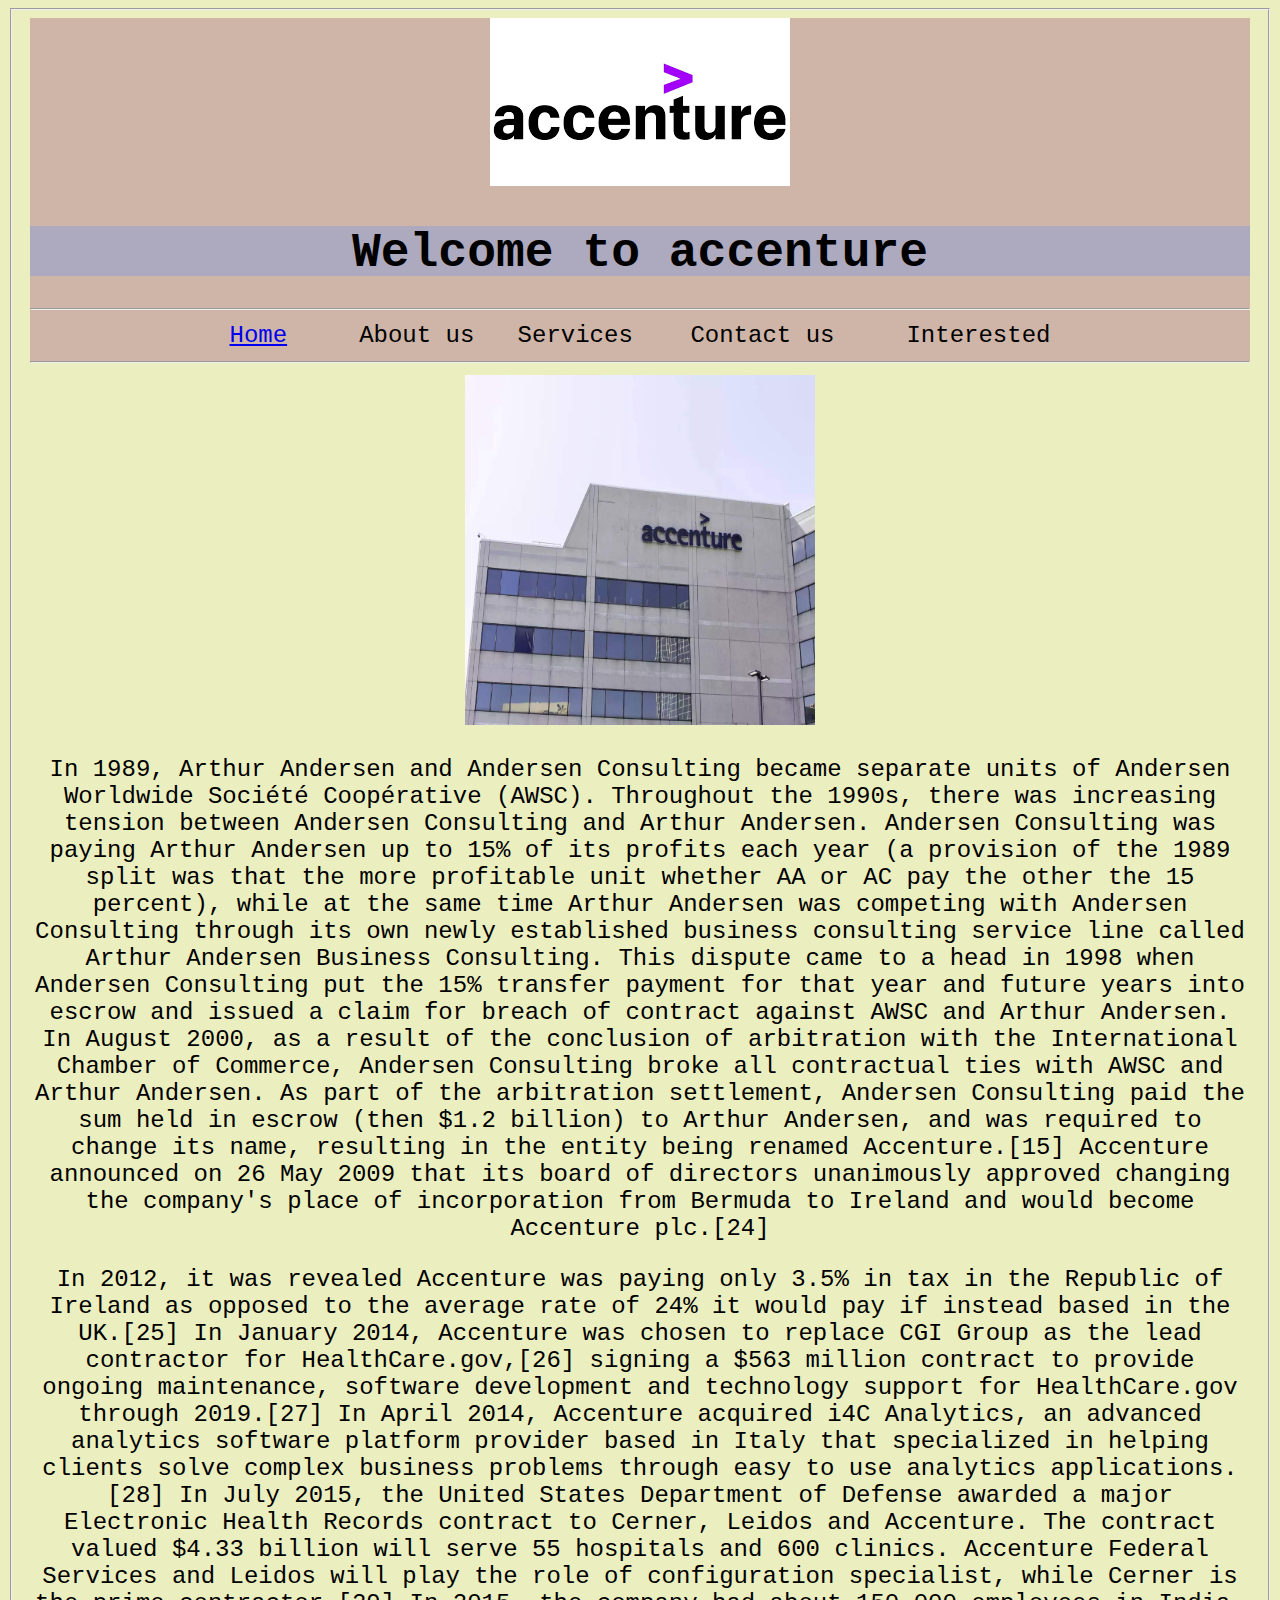
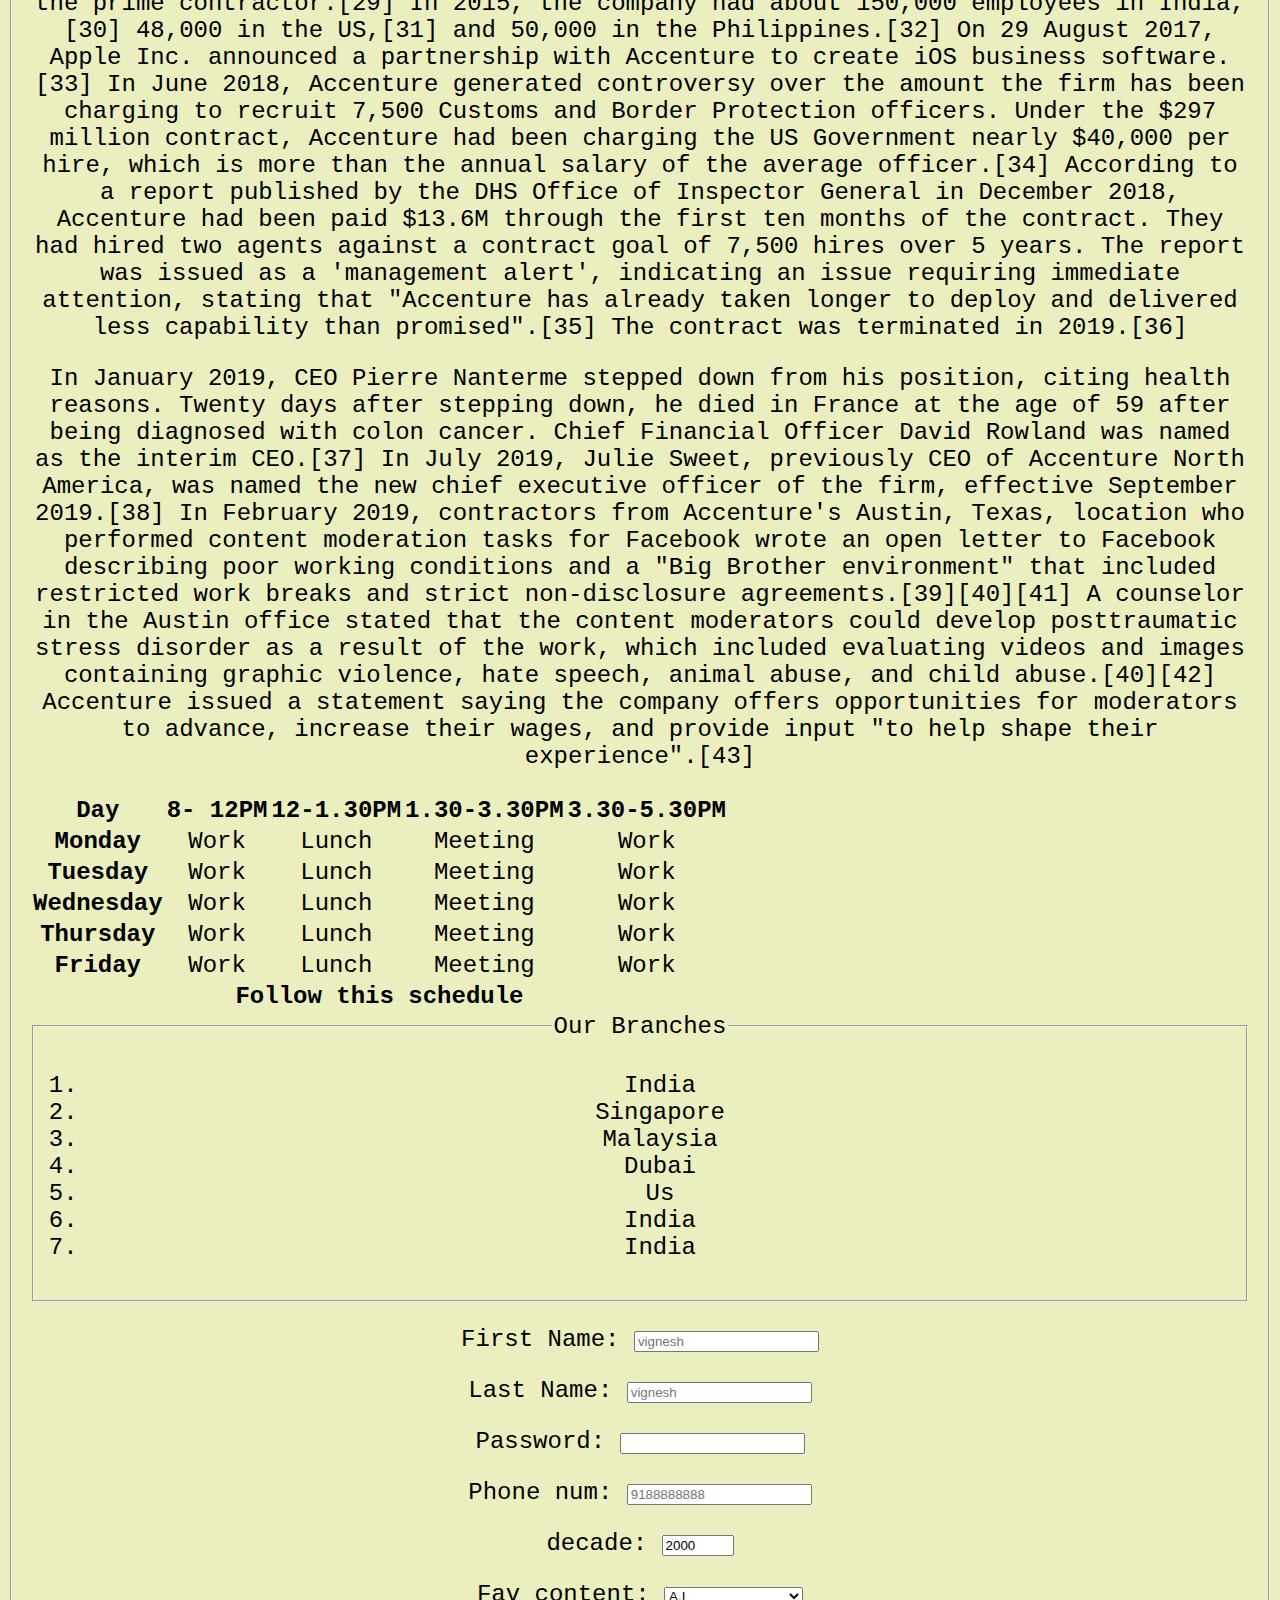
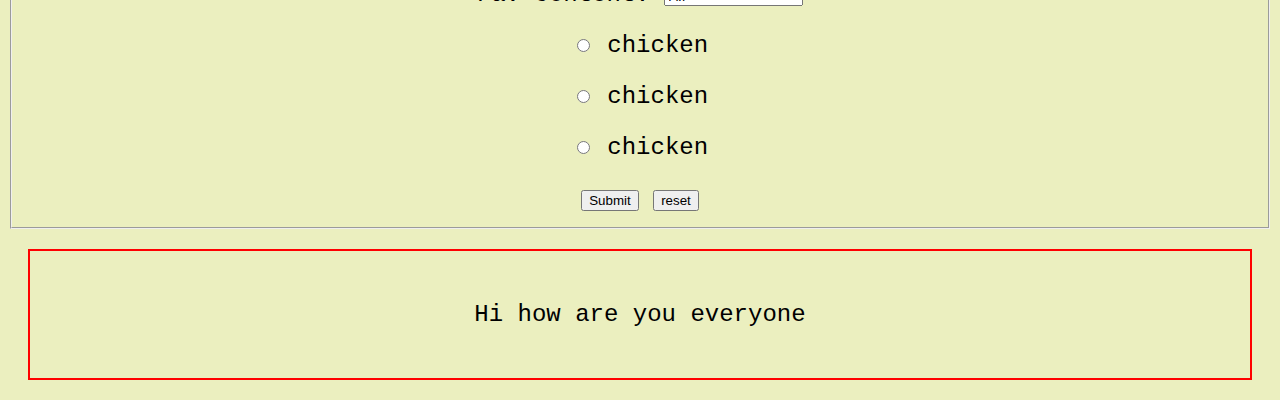
<file: index.html>
<!DOCTYPE html>
<html lang="en">
<head>
    <meta charset="UTF-8">
    <title>Accenture</title>
    <link rel="icon" href="images.png" type="image/vnd.microsoft.icon">
    <meta name="Accenture website" content="This short website tells about accenture business">
    <link rel="stylesheet" href="style.css">
</head>
<body>
    <fieldset>
        <header> 
            <img src="download.png" alt="accenture image" style="height: 75px width=50px;">
            <h1 id="h1">Welcome to accenture</h1>
            <hr>
            <nav>
                <span><a href="#table">Home</a></span> &nbsp;&nbsp;&nbsp;&nbsp;<span>About us</span>&nbsp;&nbsp;&nbsp;<span>Services</span>&nbsp;&nbsp;&nbsp;&nbsp;<span>Contact us</span> &nbsp;&nbsp;&nbsp;&nbsp;<span>Interested</span>
            </nav>
            <hr>
        </header>
        <main>
            <img src="accenture-.jpg" alt="accenture" style="width: 350px; height: 350px;">
            <p>In 1989, Arthur Andersen and Andersen Consulting became separate units of Andersen Worldwide Société Coopérative (AWSC). Throughout the 1990s, there was increasing tension between Andersen Consulting and Arthur Andersen. Andersen Consulting was paying Arthur Andersen up to 15% of its profits each year (a provision of the 1989 split was that the more profitable unit  whether AA or AC  pay the other the 15 percent), while at the same time Arthur Andersen was competing with Andersen Consulting through its own newly established business consulting service line called Arthur Andersen Business Consulting. This dispute came to a head in 1998 when Andersen Consulting put the 15% transfer payment for that year and future years into escrow and issued a claim for breach of contract against AWSC and Arthur Andersen. In August 2000, as a result of the conclusion of arbitration with the International Chamber of Commerce, Andersen Consulting broke all contractual ties with AWSC and Arthur Andersen. As part of the arbitration settlement, Andersen Consulting paid the sum held in escrow (then $1.2 billion) to Arthur Andersen, and was required to change its name, resulting in the entity being renamed Accenture.[15] Accenture announced on 26 May 2009 that its board of directors unanimously approved changing the company's place of incorporation from Bermuda to Ireland and would become Accenture plc.[24]</p>

                <p>In 2012, it was revealed Accenture was paying only 3.5% in tax in the Republic of Ireland as opposed to the average rate of 24% it would pay if instead based in the UK.[25]
                
                In January 2014, Accenture was chosen to replace CGI Group as the lead contractor for HealthCare.gov,[26] signing a $563 million contract to provide ongoing maintenance, software development and technology support for HealthCare.gov through 2019.[27]
                
                In April 2014, Accenture acquired i4C Analytics, an advanced analytics software platform provider based in Italy that specialized in helping clients solve complex business problems through easy to use analytics applications.[28]
                
                In July 2015, the United States Department of Defense awarded a major Electronic Health Records contract to Cerner, Leidos and Accenture. The contract valued $4.33 billion will serve 55 hospitals and 600 clinics. Accenture Federal Services and Leidos will play the role of configuration specialist, while Cerner is the prime contractor.[29] In 2015, the company had about 150,000 employees in India,[30] 48,000 in the US,[31] and 50,000 in the Philippines.[32]
                
                On 29 August 2017, Apple Inc. announced a partnership with Accenture to create iOS business software.[33]
                
                In June 2018, Accenture generated controversy over the amount the firm has been charging to recruit 7,500 Customs and Border Protection officers. Under the $297 million contract, Accenture had been charging the US Government nearly $40,000 per hire, which is more than the annual salary of the average officer.[34] According to a report published by the DHS Office of Inspector General in December 2018, Accenture had been paid $13.6M through the first ten months of the contract. They had hired two agents against a contract goal of 7,500 hires over 5 years. The report was issued as a 'management alert', indicating an issue requiring immediate attention, stating that "Accenture has already taken longer to deploy and delivered less capability than promised".[35] The contract was terminated in 2019.[36]</p>
                
                <p>In January 2019, CEO Pierre Nanterme stepped down from his position, citing health reasons. Twenty days after stepping down, he died in France at the age of 59 after being diagnosed with colon cancer. Chief Financial Officer David Rowland was named as the interim CEO.[37] In July 2019, Julie Sweet, previously CEO of Accenture North America, was named the new chief executive officer of the firm, effective September 2019.[38] In February 2019, contractors from Accenture's Austin, Texas, location who performed content moderation tasks for Facebook wrote an open letter to Facebook describing poor working conditions and a "Big Brother environment" that included restricted work breaks and strict non-disclosure agreements.[39][40][41] A counselor in the Austin office stated that the content moderators could develop posttraumatic stress disorder as a result of the work, which included evaluating videos and images containing graphic violence, hate speech, animal abuse, and child abuse.[40][42] Accenture issued a statement saying the company offers opportunities for moderators to advance, increase their wages, and provide input "to help shape their experience".[43]</p>

               <div>
                <table>
                   <thead> <tr>
                        <th>Day</th>
                        <th><time datetime="8:00">8</time>- <time datetime="12:00">12</time>PM</th>
                        <th><time datetime="12:00">12</time>-<time datetime="13:30">1.30</time>PM</th>
                        <th><time datetime="13:30">1.30</time>-<time datetime="15:30">3.30</time>PM</th>
                        <th><time datetime="15:30">3.30</time>-<time datetime="17:30">5.30</time>PM</th>
                    </tr>
                </thead>
                <tbody>
                    <tr>
                        <th>Monday</th>
                        <td>Work</td>
                        <td>Lunch</td>
                        <td>Meeting</td>
                        <td>Work</td>
                    </tr>
                    <tr>
                        <th>Tuesday</th>
                        <td>Work</td>
                        <td>Lunch</td>
                        <td>Meeting</td>
                        <td>Work</td>
                    </tr>
                    <tr>
                        <th>Wednesday</th>
                        <td>Work</td>
                        <td>Lunch</td>
                        <td>Meeting</td>
                        <td>Work</td>
                    </tr>
                    <tr>
                        <th>Thursday</th>
                        <td>Work</td>
                        <td>Lunch</td>
                        <td>Meeting</td>
                        <td>Work</td>
                    </tr>
                    <tr>
                        <th>Friday</th>
                        <td>Work</td>
                        <td>Lunch</td>
                        <td>Meeting</td>
                        <td>Work</td>
                    </tr>
                </tbody>
                <tfoot>
                    <th colspan="5">Follow this schedule</th>
                </tfoot>
                </table>
            </div>
            <fieldset>
                <legend>Our Branches</legend>
            <ol>
                <li>India</li>
                <li>Singapore</li>
                <li>Malaysia</li>
                <li>Dubai</li>
                <li>Us</li>
                <li>India</li>
                <li>India</li>
            </ol>
        </fieldset>
        </main>
        <footer>
           <section><form action="https://httpbin.org/get"  method="post">
                <p><label for="FirstName">First Name:</label>
                <Input type="text" name="FirstName" id="FirstName" placeholder="vignesh" autocomplete="on" required></p>
                <p><label for="Lastname">Last Name:</label>
                 <Input type="text" name="Lastname" id="Lastname" placeholder="vignesh" autocomplete="on"></p>
                <p><label for="password">Password:</label>
                <Input type="password" name="password" id="password" autocomplete="on" required></p>  
                <p><label for="number">Phone num:</label>
                <Input type="tel" name="number" id="number" placeholder="9188888888" autocomplete="on" required></p>
                    <p><label for="number1">decade:</label>
                        <Input type="number" name="number1" id="number1" min="1980" max="2023" value="2000"></p>

                    <p>
                        <label for="content">Fav content:</label>
                        <select name="content" id="content">
                           <optgroup label="x"> <option value="A.I">A.I</option>
                            <option value="A.I">Machine learning</option></optgroup>
                            <optgroup label="y"> <option value="A.I">full stack</option>
                            <option value="A.I">front end</option></optgroup>
                            <optgroup label="z"> <option value="A.I">back end</option>
                            <option value="A.I">reactjs</option></optgroup>
                        </select>
                        <p><input type="radio" name="chicken" id="chicken" value="chicken">
                        <lable for="chicken">chicken</lable></p>
                        <p><input type="radio" name="chicken" id="chicken1" value="chicken">
                            <lable for="chicken1">chicken</lable></p>
                            <p><input type="radio" name="chicken" id="chicken2" value="chicken">
                                <lable for="chicken2">chicken</lable></p>
                       
                     
                    <button type="submit" formaction="https://httpbin.org/post" formmethod="post">Submit</button>  
                    <button type="reset">reset</button>    
            </form>
        </section> 
        </footer>
    </fieldset>

    <section id="sec">Hi how are you everyone</section>
</body>
</html>
</file>
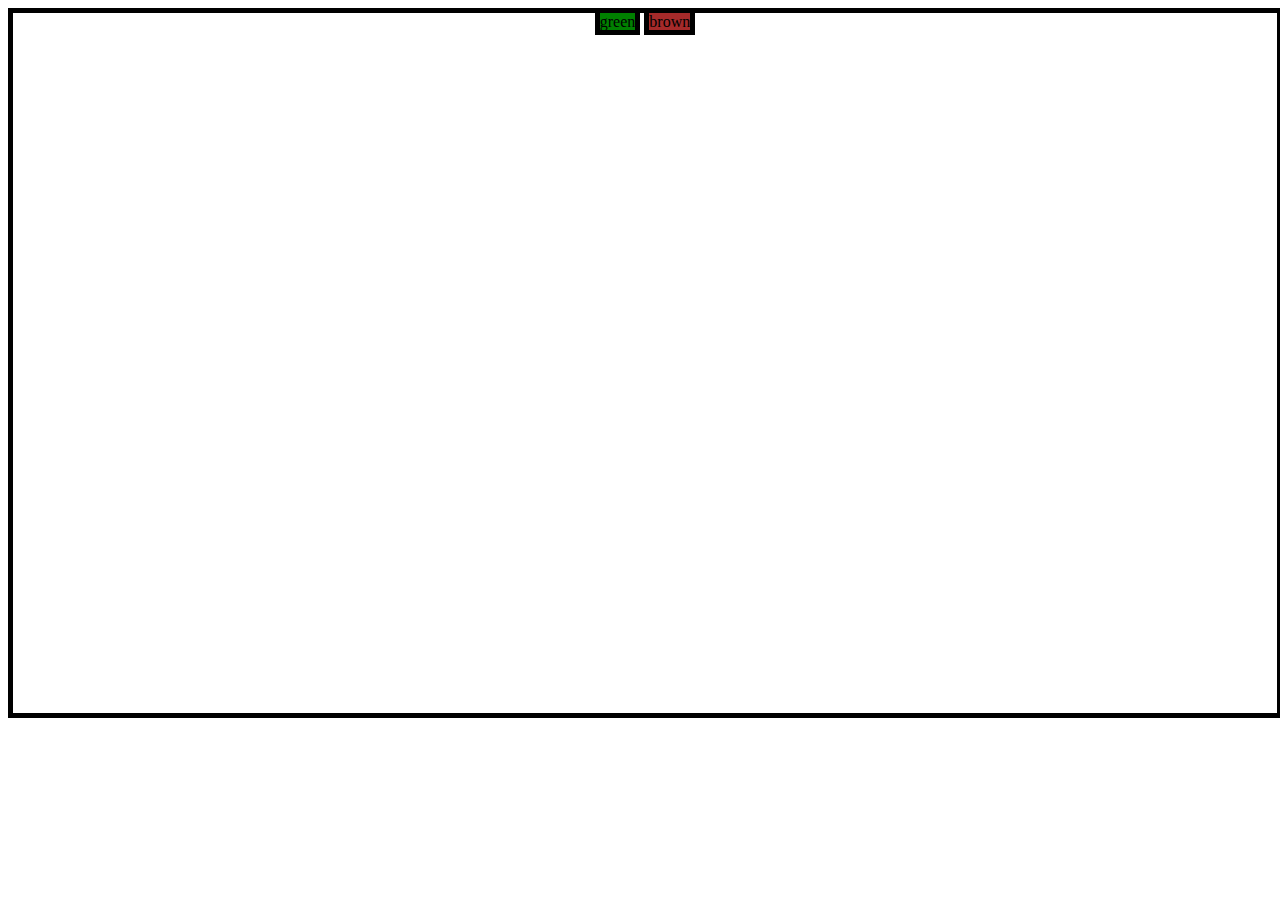
<file: boxproject.html>
<!DOCTYPE html>
<html lang="en">
<head>
    <meta charset="UTF-8">
   
    <title>Document</title>
    <link rel="stylesheet" href="box.css">
</head>
<body>
    <section>
        <span id="div1">green</span>
        <span id="div2">brown</span>
        <p id="div3"></p>
        <span id="div4"></span>
        <span id="div5"></span>
    </section>
</body>
</html>
</file>
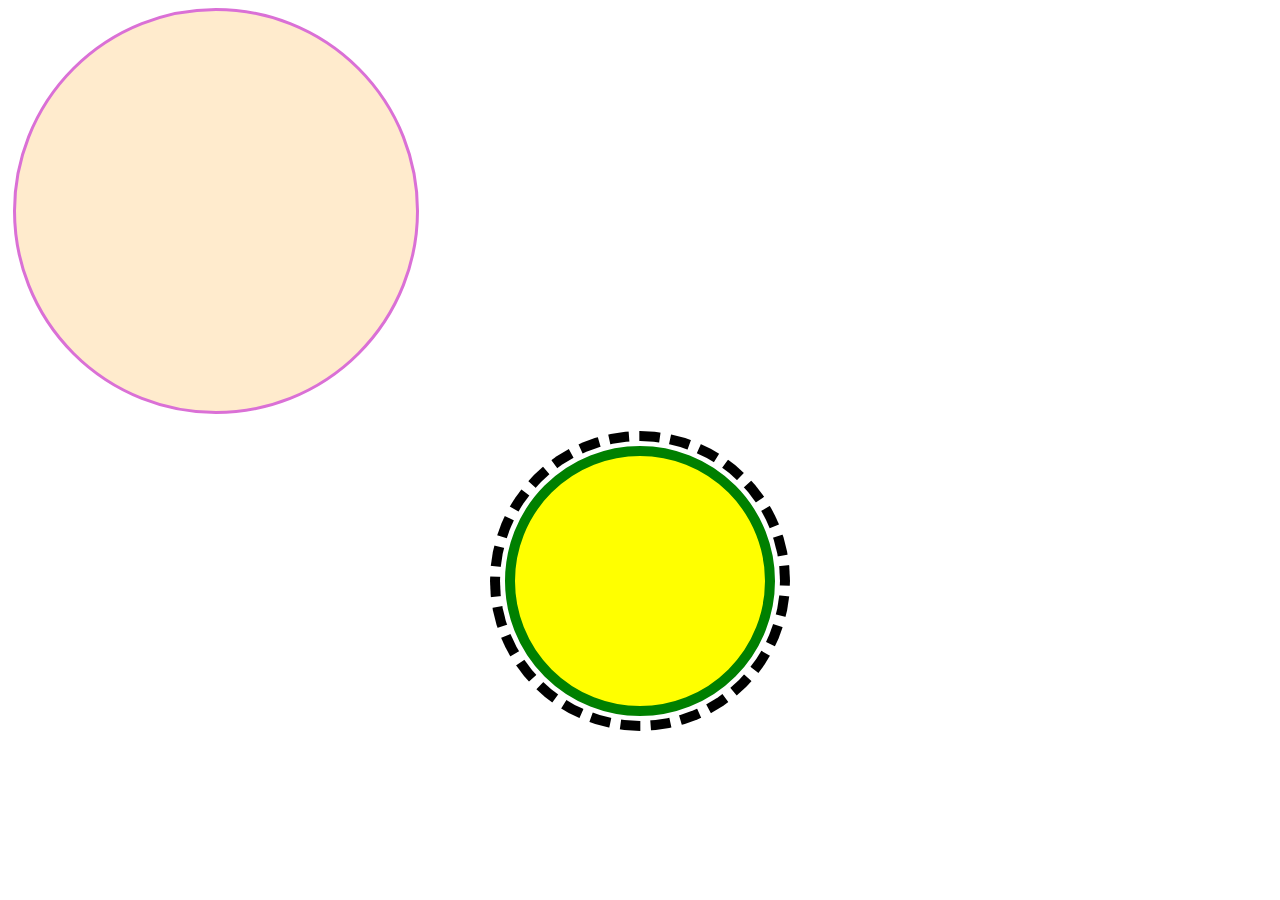
<file: circle.html>
<!DOCTYPE html>
<html lang="en">
<head>
    <meta charset="UTF-8">
    <meta name="viewport" content="width=device-width, initial-scale=1.0">
    <title>Document</title>
    <style>
        .box1{
            height: 400px;
            width: 400px;
            border: 3px solid orchid;
            background-color: blanchedalmond;
            margin: 5px;
            border-radius: 50%;
            outline-offset: 10px;
        }
        .box2{
            margin: 2em auto;
            border: 10px solid green;
            background-color: yellow;
            border-radius: 50%;
            height: 250px;
            width: 250px;
            outline: 10px dashed black;
            outline-offset: 5px;


        }
    </style>
</head>
<body>
    <div class="box1"></div>
    <div class="box2"></div>
</body>
</html>
</file>
<file: style.css>
body{
    font-family: 'Courier New', Courier, monospace;
    font-size: 1.5rem;
    background-color: #EBEFBF;
    text-align: center;
    color: #000000;
}

body header{
    background-color: #CEB5A7;
}

#h1{
    height: 50px;
    background-color: #ADAABF;
}

#sec{
    font size: 1.5rem;
    border: 2px solid red; 
    margin: 20px;
    padding: 50px;
    Box-sizing: content-box;
}
</file>
<file: box.css>
section{
    border: solid 5px black;
    width: 100%;
    height: 700px;
    text-align: center;
}

#div1{
    background-color: green;
    border: solid 5px black;
    width: 25%%;
    height: 200px;
    text-align: center;
}

#div2{
    margin-top: 200px;
    background-color: brown;
    border: solid 5px black;
    width: 25%;
    height: 200px;
    text-align: center;
}
</file>
